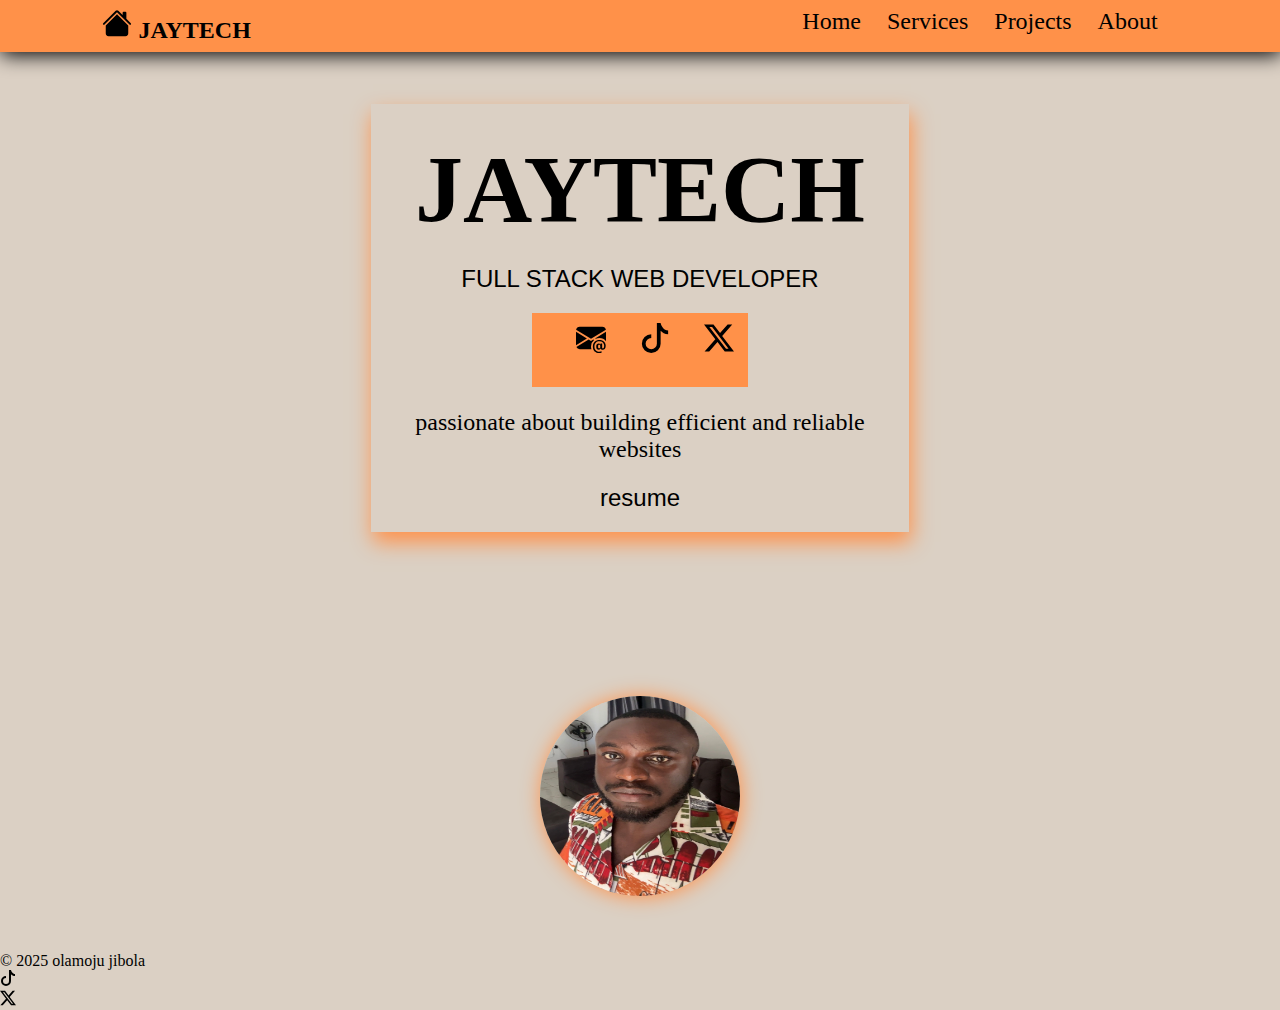
<file: index.html>
<!DOCTYPE html>
<html lang="en">
<head>
    <meta charset="UTF-8">
    <meta name="viewport" content="width=device-width, initial-scale=1.0">
    <title>portfolio</title>
    <link href="https://cdn.jsdelivr.net/npm/bootstrap@5.3.7/dist/css/bootstrap.min.css" rel="stylesheet" integrity="sha384-LN+7fdVzj6u52u30Kp6M/trliBMCMKTyK833zpbD+pXdCLuTusPj697FH4R/5mcr" crossorigin="anonymous">
<link rel="stylesheet" href="./style.css">
</head>
<body>

<div class="containe navmain">
   <div class="navone"><h2><img src="./images/house-fill.svg"> JAYTECH</h2>
</div> 
   <div class="navtwo">
    <ul >
        <li><a href="./index.html">Home</a></li>
        <li><a href="./services.html">Services</a></li>
        <li><a href="./projects.html">Projects</a></li>
        <li><a href="./about.html">About</a></li>
    </ul>
   </div>

</div>


<div class="header">
    <div class="headermain">
    <div>
        <h1>JAYTECH</h1>
        <p>FULL STACK WEB DEVELOPER</p>
    </div>
    <div class="headersvg">
       <a href="mailto:olamojubiola@gmail.com"> <img src="./images/envelope-at-fill.svg"></a> 
       <a href="https://www.tiktok.com/@jibazz?_t=ZS-8yjrmibX0BL&_r=1"> <img src="./images/tiktok.svg"></a>
       <a href="https://x.com/jibazz?s=21"> <img src="./images/twitter-x.svg"></a>

    </div>
    <div><p id="pass">passionate about building efficient and reliable websites</p>
    </div>
    <p class="btn btn-outline-success">resume</p>
</div>
<div class="headerimg">
    <img src="./images/IMG_5322.jpg" height="300" width="300">
</div>

</div>

<footer class="d-flex flex-wrap justify-content-between align-items-center py-3 my-4 border-top"> <div class="col-md-4 d-flex align-items-center">  </a> <span class="mb-3 mb-md-0 text-body-secondary">© 2025 olamoju jibola</span> </div> <ul class="nav col-md-4 justify-content-end list-unstyled d-flex"> <li class="ms-3"><a class="text-body-secondary" href="https://www.tiktok.com/@jibazz?_t=ZS-8ylxuGVOETQ&_r=1" aria-label="Instagram"><img src="./images/tiktok.svg"></a></li> <li class="ms-3"><a class="text-body-secondary" href="https://x.com/jibazz?s=21" aria-label="Facebook"><img src="./images/twitter-x.svg"></a></li> </ul> </footer>





    <script src="https://cdn.jsdelivr.net/npm/bootstrap@5.3.7/dist/js/bootstrap.bundle.min.js" integrity="sha384-ndDqU0Gzau9qJ1lfW4pNLlhNTkCfHzAVBReH9diLvGRem5+R9g2FzA8ZGN954O5Q" crossorigin="anonymous"></script>
</body>
</html>
</file>
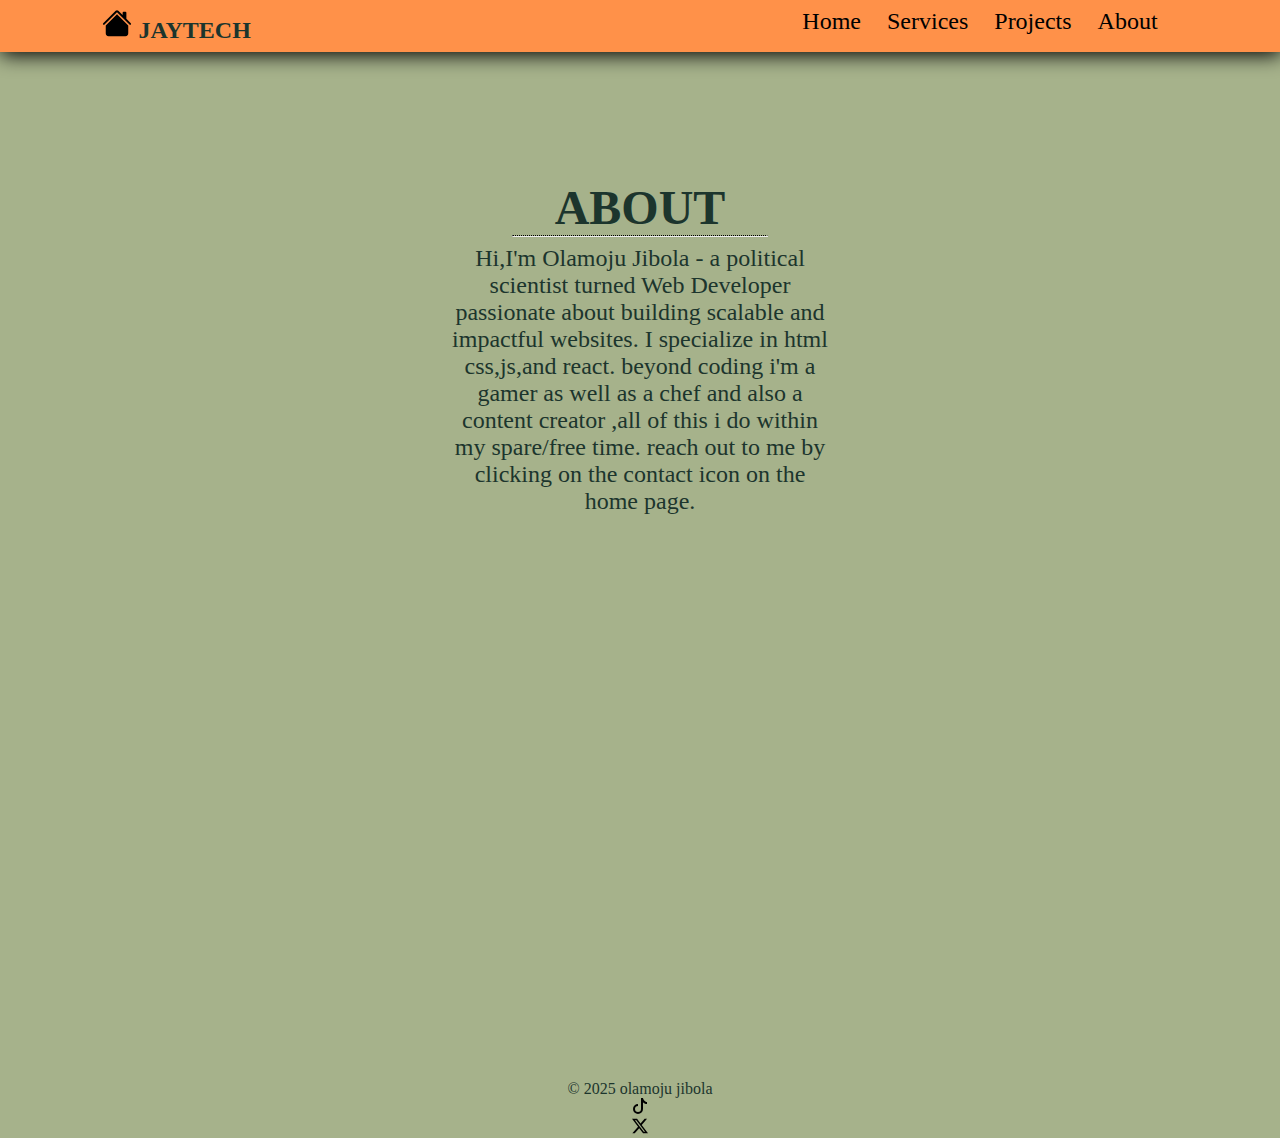
<file: about.html>
<!DOCTYPE html>
<html lang="en">
<head>
    <meta charset="UTF-8">
    <meta name="viewport" content="width=device-width, initial-scale=1.0">
    <title>About</title>
    <link href="https://cdn.jsdelivr.net/npm/bootstrap@5.3.7/dist/css/bootstrap.min.css" rel="stylesheet" integrity="sha384-LN+7fdVzj6u52u30Kp6M/trliBMCMKTyK833zpbD+pXdCLuTusPj697FH4R/5mcr" crossorigin="anonymous">

    <link rel="stylesheet" href="./style.css">
    <style>
        body{color: #1C352D;
            background-color: #a6b28b;
        text-align: center;}
       hr{width: 20%;margin-left: 40%;
    border-top: 1px dotted black;}
    p{ font-size: 1.5rem;margin-top: 2%;}
    h1{margin-top: 10%;font-size: 3rem;}
    .abouttwo{
        width: 30%;margin-left: 35%;
    }
.abt{height: 100vh;}
    </style>
</head>
<body>
    <div class="containe navmain">
   <div class="navone"><h2><img src="./images/house-fill.svg"> JAYTECH</h2>
</div> 
   <div class="navtwo">
    <ul >
        <li><a href="./index.html">Home</a></li>
        <li><a href="./services.html">Services</a></li>
        <li><a href="./projects.html">Projects</a></li>
        <li><a href="./about.html">About</a></li>
    </ul>
   </div>

</div>

<div class="abt">
<div class="aboutsegment">
    <h1>ABOUT</h1>
    <hr>
</div>


<div class="abouttwo">
    <p>
        Hi,I'm Olamoju Jibola - a political scientist turned Web Developer passionate about building scalable and impactful websites.
        I specialize in html css,js,and react.
        beyond coding i'm a gamer as well as a chef and also a content creator ,all of this i do within my spare/free time. 
        reach out to me by clicking on the contact icon on the home page.
        
    </p>
</div></div>
<footer class="d-flex flex-wrap justify-content-between align-items-center py-3 my-4 border-top"> <div class="col-md-4 d-flex align-items-center">  </a> <span class="mb-3 mb-md-0 text-body-secondary">© 2025 olamoju jibola</span> </div> <ul class="nav col-md-4 justify-content-end list-unstyled d-flex"> <li class="ms-3"><a class="text-body-secondary" href="https://www.tiktok.com/@jibazz?_t=ZS-8ylxuGVOETQ&_r=1" aria-label="Instagram"><img src="./images/tiktok.svg"></a></li> <li class="ms-3"><a class="text-body-secondary" href="https://x.com/jibazz?s=21" aria-label="Facebook"><img src="./images/twitter-x.svg"></a></li> </ul> </footer>


 <script src="https://cdn.jsdelivr.net/npm/bootstrap@5.3.7/dist/js/bootstrap.bundle.min.js" integrity="sha384-ndDqU0Gzau9qJ1lfW4pNLlhNTkCfHzAVBReH9diLvGRem5+R9g2FzA8ZGN954O5Q" crossorigin="anonymous"></script>
</body>
</html>
</file>
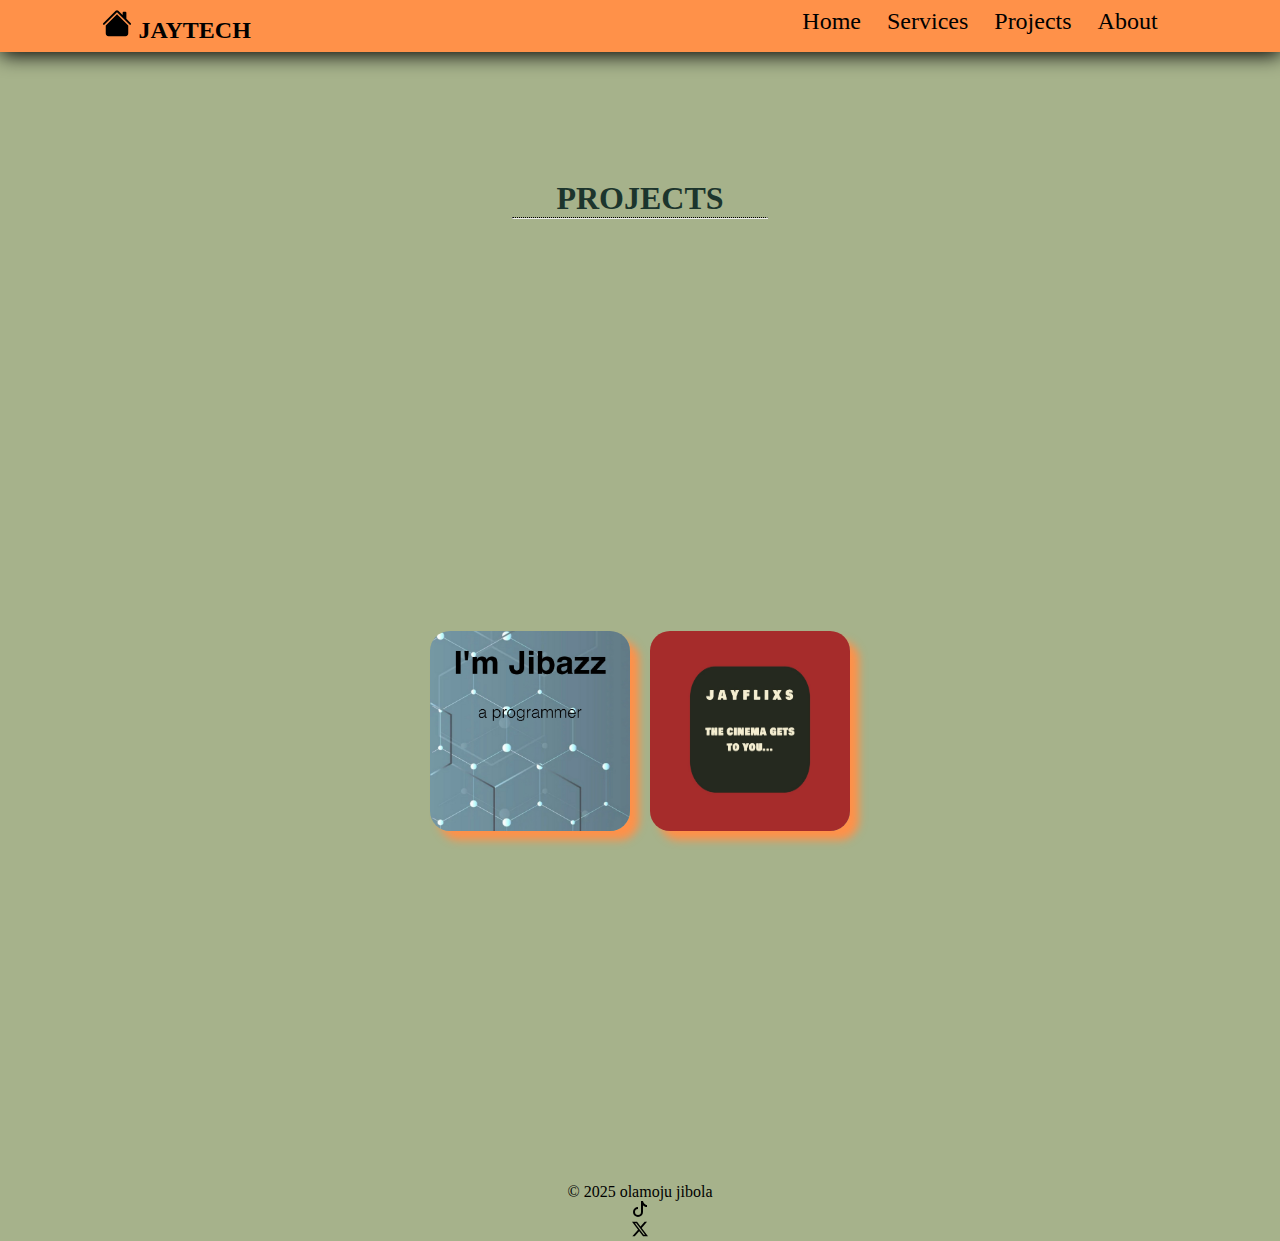
<file: projects.html>
<!DOCTYPE html>
<html lang="en">
<head>
    <meta charset="UTF-8">
    <meta name="viewport" content="width=device-width, initial-scale=1.0">
    <title>Pojects</title>
    <link href="https://cdn.jsdelivr.net/npm/bootstrap@5.3.7/dist/css/bootstrap.min.css" rel="stylesheet" integrity="sha384-LN+7fdVzj6u52u30Kp6M/trliBMCMKTyK833zpbD+pXdCLuTusPj697FH4R/5mcr" crossorigin="anonymous">
    <link rel="stylesheet" href="./style.css">
    <style>
body{
    text-align: center;
    background-color: #a6b28b;
}
.projectimg img{
    width: 200px; height: 200px;
    border-radius: 20px;
    box-shadow: 9px 9px 9px #ff9149;
}
.projectimg{
    display: flex;
    justify-content: center;align-items: center;gap: 20px;margin-top: 5%;
    height: 100vh;
}
.pr h1{
   color:#1C352D;margin-top: 10%;
}
    </style>
</head>

<body>
    <div class="containe navmain">
   <div class="navone"><h2><img src="./images/house-fill.svg"> JAYTECH</h2>
</div> 
   <div class="navtwo">
    <ul >
        <li><a href="./index.html">Home</a></li>
        <li><a href="./services.html">Services</a></li>
        <li><a href="./projects.html">Projects</a></li>
        <li><a href="./about.html">About</a></li>
    </ul>
   </div>

</div>

<div class="pr">
    <h1>
        PROJECTS
    </h1>
    <hr>
</div>
    <div class="projectimg">
       <a href="https://jibazz.github.io/html-port/"> <img src="./images/IMG_5994.jpg"></a>
        <a href="https://jibazz.github.io/jayflixs/"> <img src="./images/IMG_5995.jpg"></a>
    </div>
    <footer class="d-flex flex-wrap justify-content-between align-items-center py-3 my-4 border-top"> <div class="col-md-4 d-flex align-items-center">  </a> <span class="mb-3 mb-md-0 text-body-secondary">© 2025 olamoju jibola</span> </div> <ul class="nav col-md-4 justify-content-end list-unstyled d-flex"> <li class="ms-3"><a class="text-body-secondary" href="https://www.tiktok.com/@jibazz?_t=ZS-8ylxuGVOETQ&_r=1" aria-label="Instagram"><img src="./images/tiktok.svg"></a></li> <li class="ms-3"><a class="text-body-secondary" href="https://x.com/jibazz?s=21" aria-label="Facebook"><img src="./images/twitter-x.svg"></a></li> </ul> </footer>


     <script src="https://cdn.jsdelivr.net/npm/bootstrap@5.3.7/dist/js/bootstrap.bundle.min.js" integrity="sha384-ndDqU0Gzau9qJ1lfW4pNLlhNTkCfHzAVBReH9diLvGRem5+R9g2FzA8ZGN954O5Q" crossorigin="anonymous"></script>
</body>
</html>
</file>
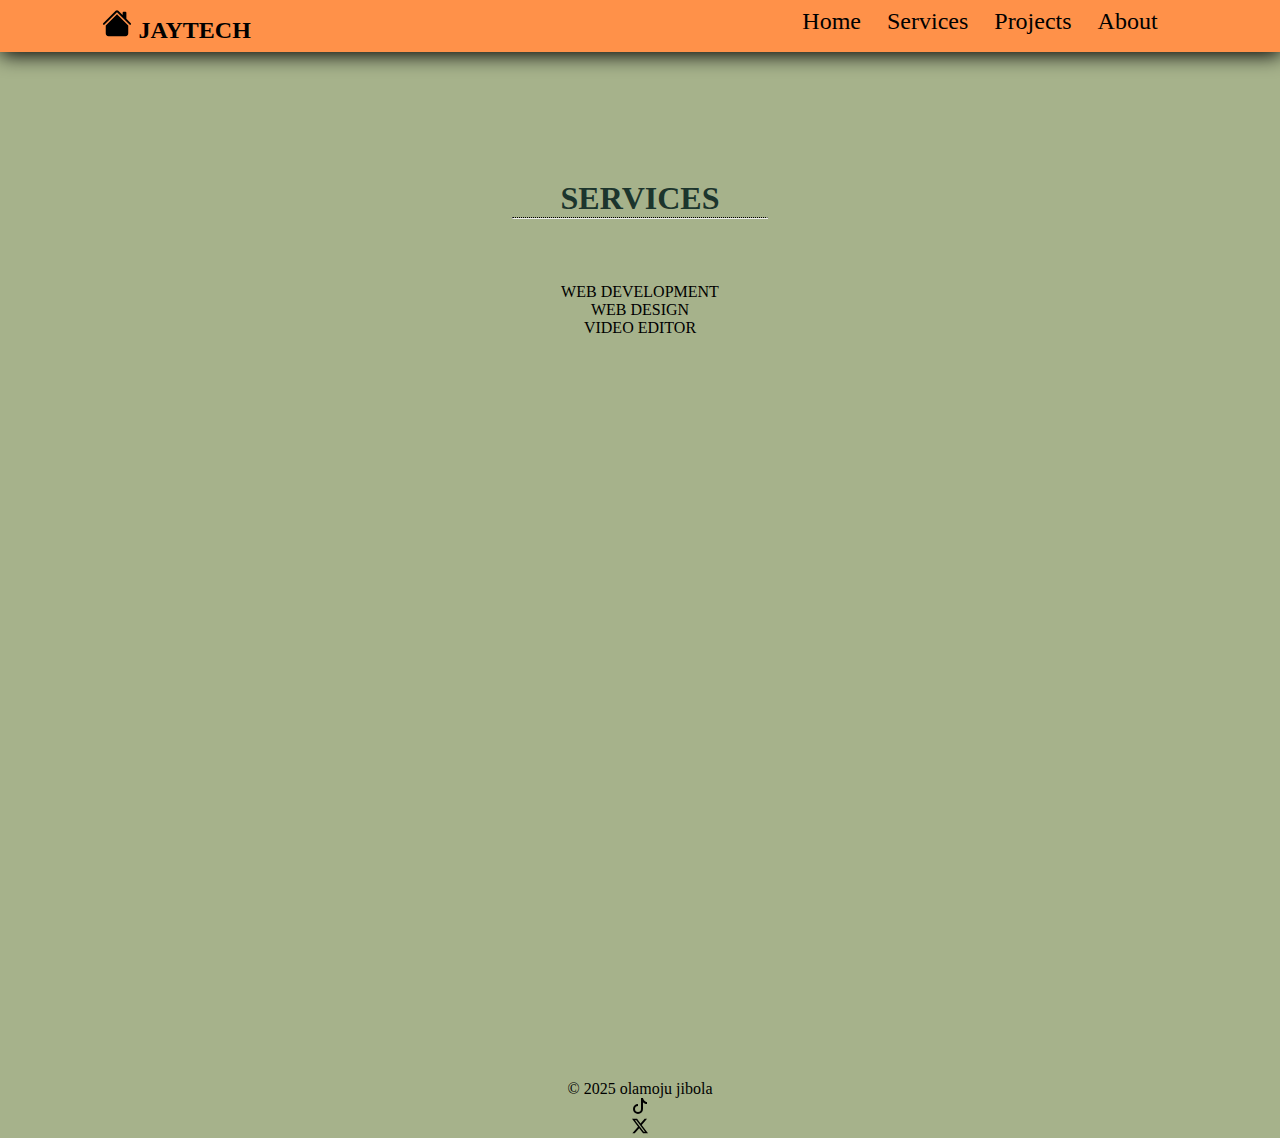
<file: services.html>
<!DOCTYPE html>
<html lang="en">
<head>
    <meta charset="UTF-8">
    <meta name="viewport" content="width=device-width, initial-scale=1.0">
    <title>services</title>
    <link href="https://cdn.jsdelivr.net/npm/bootstrap@5.3.7/dist/css/bootstrap.min.css" rel="stylesheet" integrity="sha384-LN+7fdVzj6u52u30Kp6M/trliBMCMKTyK833zpbD+pXdCLuTusPj697FH4R/5mcr" crossorigin="anonymous">
    <link rel="stylesheet" href="./style.css">
    <style>
 BODY{text-align: center;
    background-color: #a6b28b;}
    h1{font-size: 2rem; margin-top: 10%;color: #1C352D}
P{margin-top: 5%;}
.se{height: 100vh;}
.ull li{list-style: none;}
    </style>
<body>
    <div class="containe navmain">
   <div class="navone"><h2><img src="./images/house-fill.svg"> JAYTECH</h2>
</div> 
   <div class="navtwo">
    <ul >
        <li><a href="./index.html">Home</a></li>
        <li><a href="./services.html">Services</a></li>
        <li><a href="./projects.html">Projects</a></li>
        <li><a href="./about.html">About</a></li>
    </ul>
   </div>

</div>
<div class="se">
<h1>SERVICES</h1>
<hr>
<p>
    <ul class="ull">
        <li>
            WEB DEVELOPMENT
        </li>
        <LI> WEB DESIGN</LI>
        <LI>
            VIDEO EDITOR
        </LI>
    </ul>
</p></div>

<footer class="d-flex flex-wrap justify-content-between align-items-center py-3 my-4 border-top"> <div class="col-md-4 d-flex align-items-center">  </a> <span class="mb-3 mb-md-0 text-body-secondary">© 2025 olamoju jibola</span> </div> <ul class="nav col-md-4 justify-content-end list-unstyled d-flex"> <li class="ms-3"><a class="text-body-secondary" href="https://www.tiktok.com/@jibazz?_t=ZS-8ylxuGVOETQ&_r=1" aria-label="Instagram"><img src="./images/tiktok.svg"></a></li> <li class="ms-3"><a class="text-body-secondary" href="https://x.com/jibazz?s=21" aria-label="Facebook"><img src="./images/twitter-x.svg"></a></li> </ul> </footer>


 <script src="https://cdn.jsdelivr.net/npm/bootstrap@5.3.7/dist/js/bootstrap.bundle.min.js" integrity="sha384-ndDqU0Gzau9qJ1lfW4pNLlhNTkCfHzAVBReH9diLvGRem5+R9g2FzA8ZGN954O5Q" crossorigin="anonymous"></script>
</body>
</html>
</file>
<file: style.css>
*{
    padding: 0;
    margin: 0;
    box-sizing: border-box;
}
body{
    background-color: #dbd0c4;
    
    
}

.navmain{
    display: flex;
    justify-content: space-between;
    background-color: #ff9149;
    padding: 8px 8%;
    box-shadow: 1px 3px 20px black;

}
.navmain img{
    width: 30px;
}
.navtwo ul{
    list-style: none;
    font-size: 1.5rem;
    
}
.navtwo ul li {
    display: inline-block;
    margin-right:20px;
   
    
}
.navtwo ul li a{
    text-decoration: none;
   color: black;
}
.navtwo ul li a:hover{
    color: #f9f6f3;
}

.header{
   display: flex;
   justify-content: space-around;
   align-items: center;height: 100vh;
}
.headermain h1{
    font-size: 8rem;
    margin-bottom: 20px;
    margin-top: 30px;
    
}
.headermain p{
    font-size: 2rem;
    font-family: 'Segoe UI', Tahoma, Geneva, Verdana, sans-serif;
    margin-bottom: 20px;
}
.headersvg img{
    width: 30px;height:30px;
    margin-bottom: 20px;margin-left: 30px;
    
}


.headersvg  {
    padding: 10px; background-color: #ff9149;margin-left: 30%;margin-right: 30%;
}
#pass{
    font-family: fantasy;
    margin: 4%;
}
.headermain{
    box-shadow:2px 10px 20px  #ff9149;
    text-align: center;
    
}
.headerimg img{
    border-radius: 50%;
    box-shadow: 1px 1px 20px #ff9149;
}




@media (min-width:767px) and (max-width:1300px) {
    .header{
        display: flex;
        flex-direction: column;
    }
    .headermain h1{font-size: 6rem;

    }
    .headermain p{
        font-size: 1.5rem;
    }

    .headerimg img{
    width: 200px;
    height: 200px;
    margin-top:30%;}
   
}

@media (max-width:767px){
    .header{
        display: flex;
        flex-direction: column;
    }
    .headermain h1{
        font-size: 4rem;
    }
    .headermain p{
        font-size: 1rem;
    }
    .headersvg img{
    width: 20px;height:20px;
    margin-bottom: 10px;margin-left: 10px;
    
}
.headerimg img{
    width: 200px;
    height: 200px;
    margin-bottom:30%;
}
.navtwo ul li {
    font-size: 1rem;
    
}
.navmain img{
    width: 20px;
}
.navmain h2{
    font-size: 1.5rem;
}
.navtwo ul{
    display:flex;
    flex-wrap: wrap;
}
.abouttwo p{
    font-size: 1rem;
}
.aboutsegment h1{
    font-size: 1.5rem;
}
.projectimg{
    display: flex;
    flex-direction: column;
    justify-content: center;align-items: center;gap: 20px;margin-top: 5%;
}
}


 hr{width: 20%;margin-left: 40%;
    border-top: 1px dotted black;}
</file>
